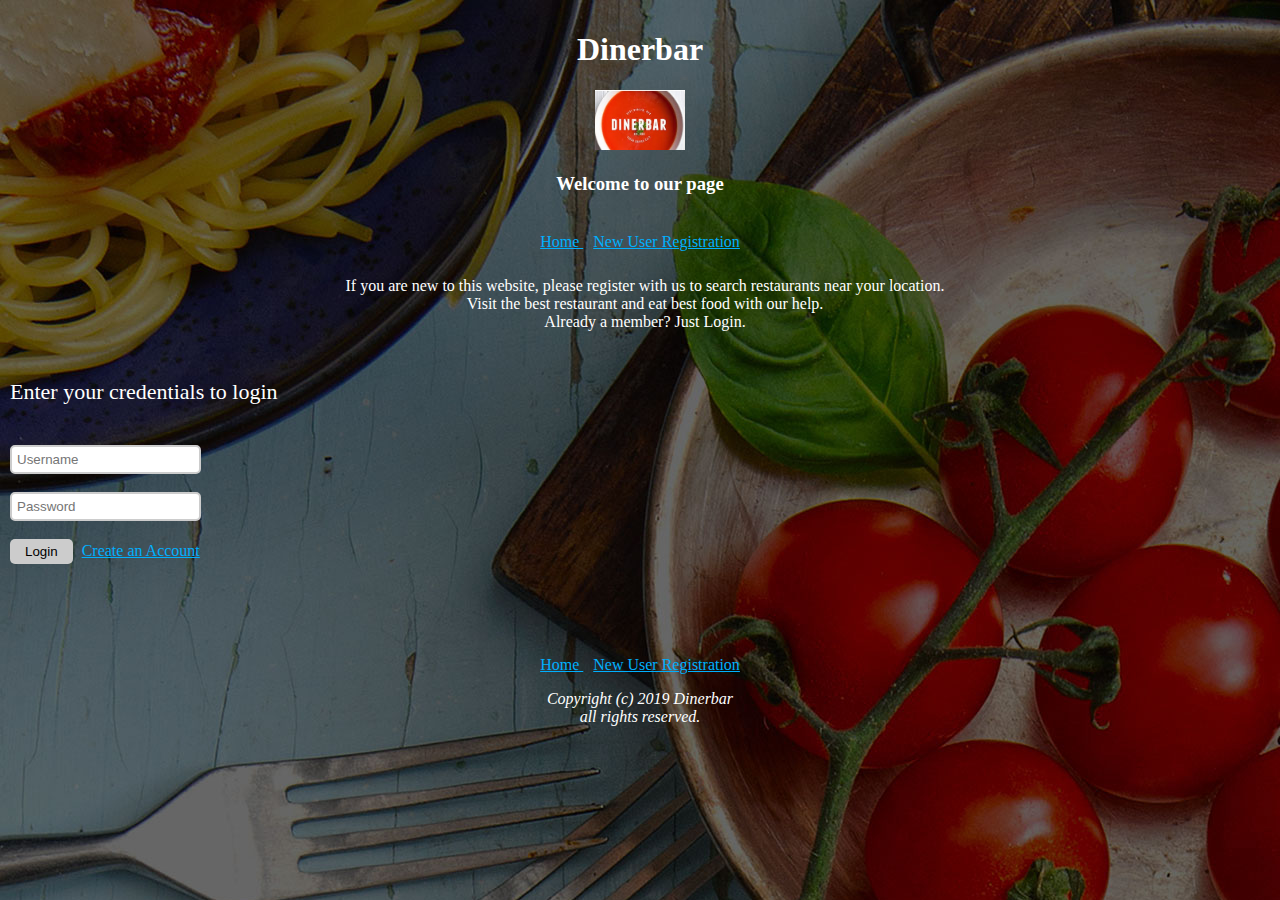
<file: bin/main/static/index.html>
<!DOCTYPE html>
<html lang="en" xmlns="http://www.w3.org/1999/xhtml" xmlns:th="http://www.thymeleaf.org">
<head>
<meta charset="UTF-8">
<title>Index | Home Page </title>
<link rel="stylesheet" type=text/css href="styles.css">
<meta name="viewport" content="width=device-width, initial-scale=1.0">
</head>
<body>
<header>
	<h1>Dinerbar</h1>
	<img src="website-images/diner-bar.jpg" alt="logo" height=60 width=90>
	<h3>Welcome to our page</h3>
	</header>
	<nav>
	<a href="index.html"> Home </a>
	<a href="register.html"> New User Registration </a>

	</nav>
	
	<section id="sec">
	<p id="p2"> If you are new to this website, please register with us to search restaurants near your location.<br>
		Visit the best restaurant and eat best food with our help.<br>
		Already a member? Just Login.<br>
		</p>
		</section>

	<section id="sec1">  
	<p id="p1"> Enter your credentials to login</p> <br>
	<form action="/login" method="post">
		<input type="text" name="username" id="username" placeholder="Username"> <br><br>
		<input type="text" name="password" id="password" placeholder="Password"> <br><br>
		<input type="submit" value="Login" id="login">
		<a href="Register.html"> Create an Account</a>
	</form>
	</section>
	<br>
	<br>
	<br>
	<br>
	<footer>
<a href="index.html"> Home </a>
	<a href="register.html"> New User Registration </a>
	
<p><em>Copyright (c) 2019  Dinerbar<br>
all rights reserved.</em></p>

</footer>
</body>
</html>
</file>
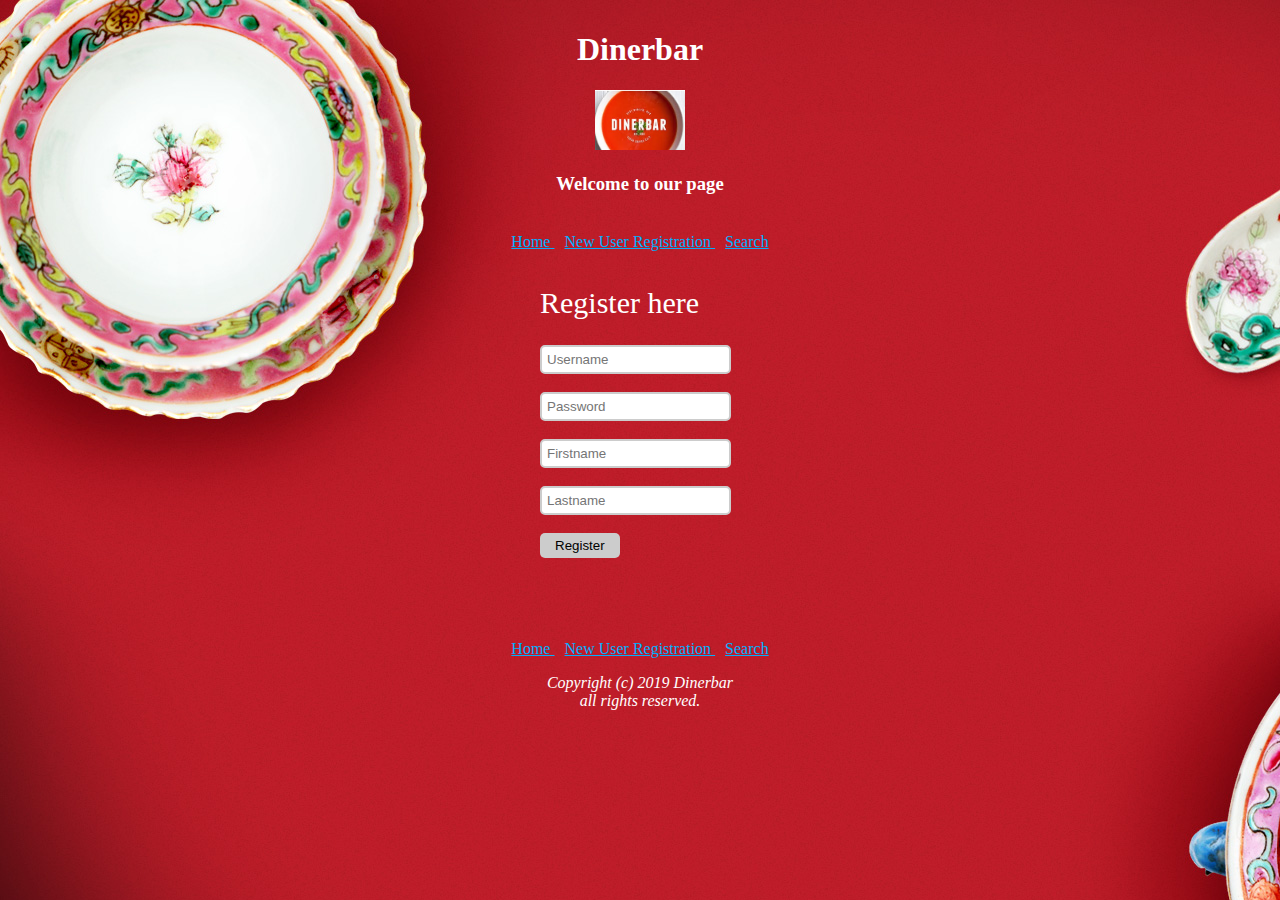
<file: bin/main/static/Register.html>
<!DOCTYPE html>
<html lang="en" xmlns="http://www.w3.org/1999/xhtml" xmlns:th="http://www.thymeleaf.org">
<head>
<meta charset="UTF-8">
<title>Register Page</title>
<link rel="stylesheet" type=text/css href="styles.css">
<meta name="viewport" content="width=device-width, initial-scale=1.0">
</head>
<body id="b1">
<header>
	<h1>Dinerbar</h1>
	<img src="website-images/diner-bar.jpg" alt="logo" height=60 width=90>
	<h3>Welcome to our page</h3>
	</header>
	<nav>
	<a href="index.html"> Home </a>
	<a href="register.html"> New User Registration </a>
	<a href="search.html"> Search </a>
	
	</nav>
	<div id="rpage">
	<h2>Register here</h2>
	
	<form action="/register" method="post">
		<input type="text" name="username" id="username" placeholder="Username"> <br><br>
		<input type="text" name="password" id="password" placeholder="Password"> <br><br>
		<input type="text" name="firstname" id="firstname" placeholder="Firstname"> <br><br>
		<input type="text" name="lastname" id="lastname" placeholder="Lastname"> <br><br>
		<input type="submit" value="Register" id="register">
	</form>
	</div>
	<br>
	<br>
	<br>
	<br>
	
	<footer>
<a href="index.html"> Home </a>
	<a href="register.html"> New User Registration </a>
	<a href="search.html"> Search </a>
	
<p><em>Copyright (c) 2019  Dinerbar<br>
all rights reserved.</em></p>

</footer>
</body>
</html>
</file>
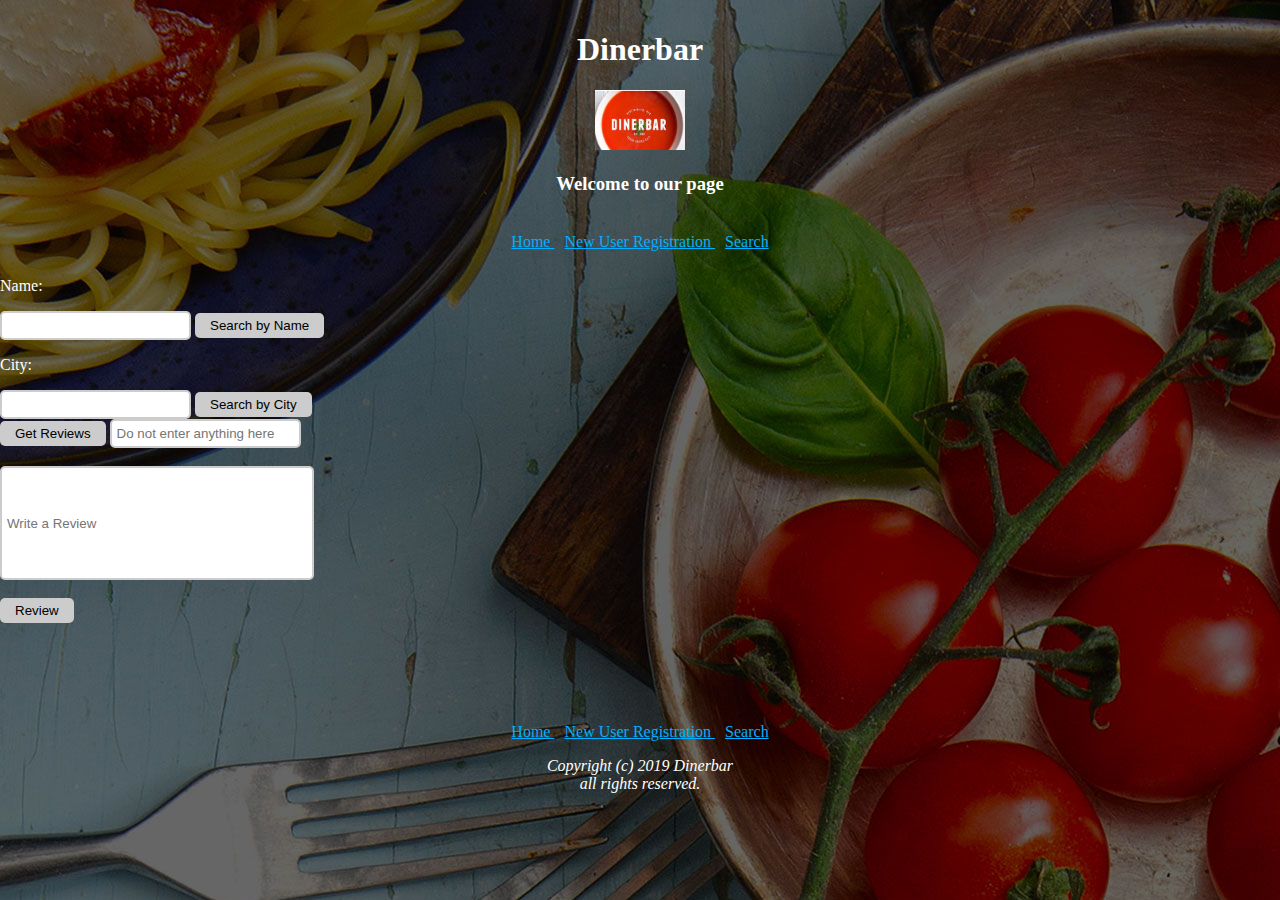
<file: bin/main/static/Search.html>
<!DOCTYPE html>
<html lang="en" xmlns="http://www.w3.org/1999/xhtml" xmlns:th="http://www.thymeleaf.org">
<head>
<meta charset="UTF-8">
<title>Search Page</title>
<link rel="stylesheet" type=text/css href="styles.css">
<meta name="viewport" content="width=device-width, initial-scale=1.0">
<script src="https://code.jquery.com/jquery-3.4.0.min.js"></script>
</head>
<body>
<header>
	<h1>Dinerbar</h1>
	<img src="website-images/diner-bar.jpg" alt="logo" height=60 width=90>
	<h3>Welcome to our page</h3>
	</header>
	<nav>
	<a href="index.html"> Home </a>
	<a href="register.html"> New User Registration </a>
	<a href="search.html"> Search </a>
	
	</nav>
	
	<p> Name: </p><input type="text" id="name" >
	<button id="searchbyname">Search by Name</button> <br>
	
	<p> City: </p><input type="text" id="city" >
	<button id="searchbycity">Search by City</button> <br>
	
	<form action="/review" method="post">
		<div id="test"></div>
		<div id="test1"></div>
		<div id="norev"></div>
		<input type="button" value="Get Reviews" id="getreviews">
		<input type="text" name="restaurantid" id="restaurantid" placeholder="Do not enter anything here"> <br><br>
		<input type="text" name="review" id="review" placeholder="Write a Review" style="width: 300px; height:100px"> <br><br>
		
		<input type="submit" value="Review" id="reviewb"><br>
	</form>
	<br>
	
	
	<div id="display"></div>
	
<script src="SearchJavaScript.js"></script>
<br>
	<br>
	<br>
	<br>
	<footer>
<a href="index.html"> Home </a>
	<a href="register.html"> New User Registration </a>
	<a href="search.html"> Search </a>
	
<p><em>Copyright (c) 2019  Dinerbar<br>
all rights reserved.</em></p>

</footer>
</body>
</html>
</file>
<file: bin/main/static/styles.css>
@charset "ISO-8859-1";
html {
   margin: 0px;
   height: 100%;
   width: 100%;
}

body
{ 
	
	background-image:url(website-images/res5.jpg);
	background-repeat:repeat;

 margin: 0px;
   height: 100%;
   width: 100%;
}

#b1
{
	background-image:url(website-images/res9.jpg);
	background-repeat:no-repeat;

 margin: 0px;
   height: 100%;
   width: 100%;
}
#b2
{
		background-image:url(website-images/res10.jpg);
	background-repeat:no-repeat;

 margin: 0px;
   height: 100%;
   width: 100%;
}
#rpage
{
	margin: 0 auto;
     width: 200px; 
	
}
section
{
	

padding-bottom:10px;
padding-left:10px;	
	
}
p
{
	color:white;
}
#p1
{
	color:white;
	font-size:22px;
}
header,footer
{
	text-align:center;
	color:#FFFFFF;
	padding:10px;
	margin-left:5px;
	margin-right:5px;	
}


h2
{
	color:white;
	
	font-family:serif;
	font-size:30px;
	font-weight:normal;
}
#p2{
	color:white;
	font-family:serif;
	text-align:center;
}

nav
{
	
	margin-left:5px;
	margin-right:5px;
	padding:10px;
	text-align:center;
}
a
{
	color:#00B0FF;
	padding:5px;
}
a:hover
{
	color:white;
	background-color:#191970;
}
input[type=text] {
    padding:5px; 
    border:2px solid #ccc; 
    -webkit-border-radius: 5px;
    border-radius: 5px;
}

input[type=text]:focus {
    border-color:#333;
}

input[type=submit],input[type=button],button {
    padding:5px 15px; 
    background:#ccc; 
    border:0 none;
    cursor:pointer;
    -webkit-border-radius: 5px;
    border-radius: 5px; 
}


table
            {
                font-family: verdana,arial,sans-serif;
                font-size:11px;
                color:white;
                border-width: 1px;
                border-color: #c0c0c0;
                border-collapse: collapse;
            }
            table th 
            {
                
                border-width: 1px;
                padding: 8px;
                border-style: solid;
                border-color: #999999;
            }
            table td 
            {
               
                border-width: 1px;
                padding: 8px;
                border-style: solid;
                border-color: #999999;
            }
#test1,#norev
{
	color:white;
}
</file>
